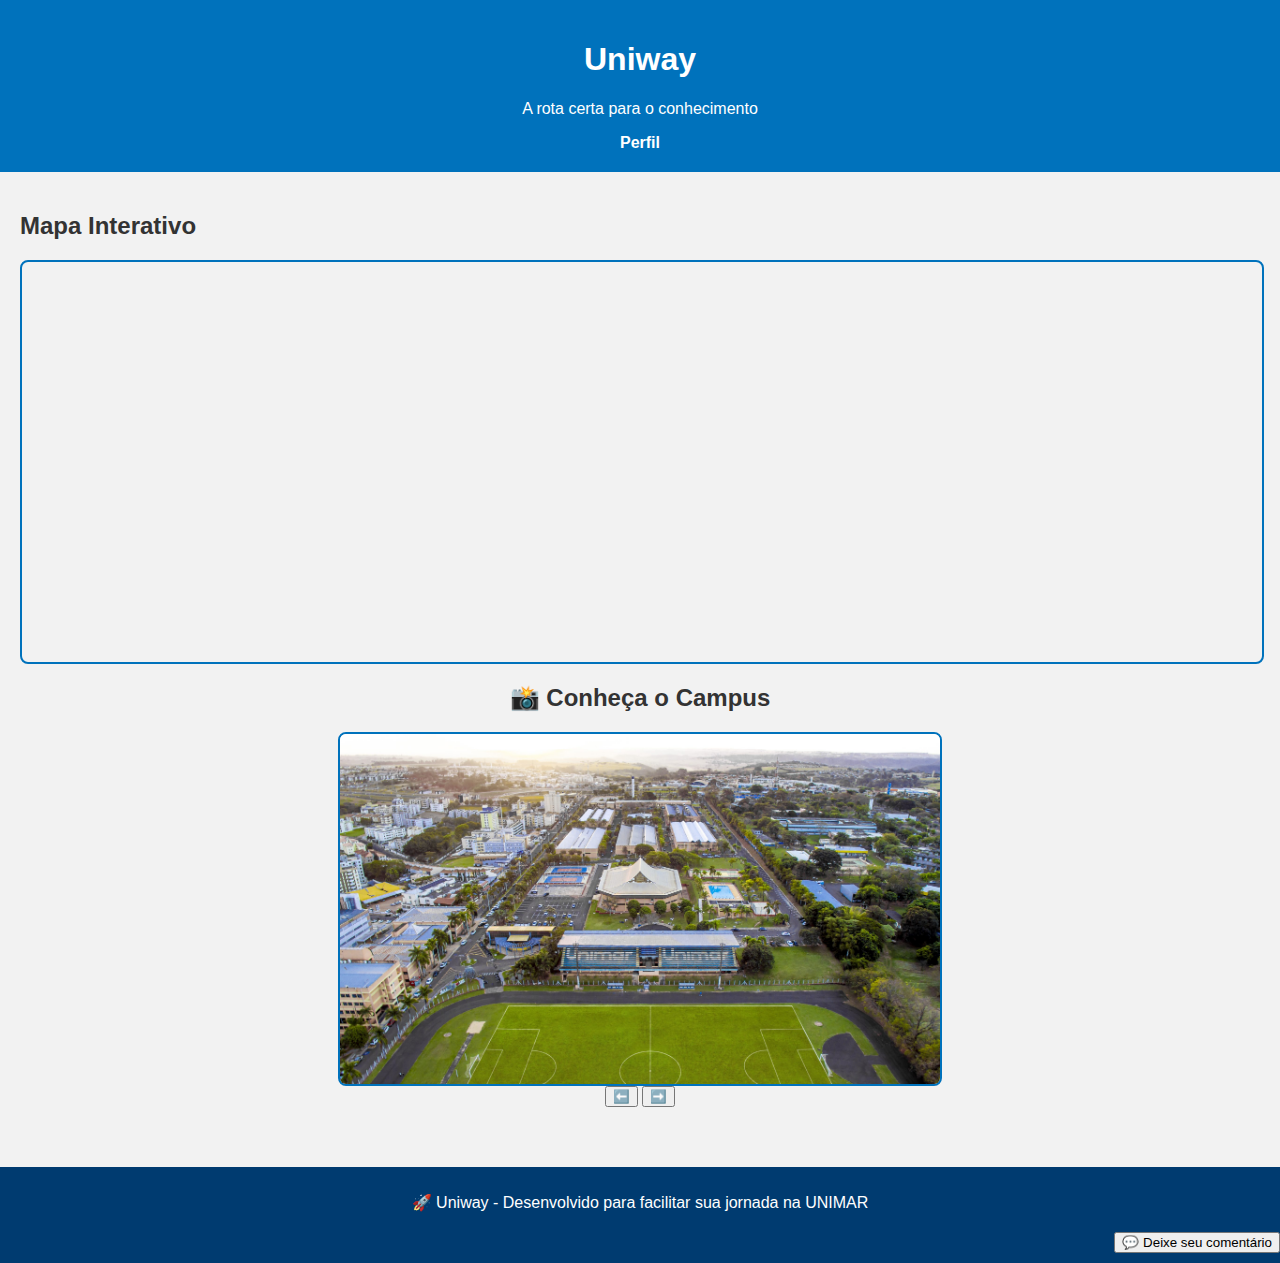
<file: index.html>
<!DOCTYPE html>
<html lang="pt-BR">
<head>
  <meta charset="UTF-8">
  <meta name="viewport" content="width=device-width, initial-scale=1.0">
  <title>UNIWAY</title>
  <link rel="stylesheet" href="style.css">
  
</head>
<body>
  <header>
    <h1 id="">Uniway</h1>
    <p>A rota certa para o conhecimento</p>
    <a href="https://portal.unimar.br/alunos/index/login">Perfil</a>
  </header> 

  <main>
    <!-- Mapa -->
    <section id="mapa-section">
      <h2>Mapa Interativo</h2>
      <div id="map"></div>
      <script src="https://api.mapbox.com/mapbox-gl-js/v2.15.0/mapbox-gl.js"></script>
    </section>

    <!-- Carrossel -->
     
    <section id="carrossel">
      <h2>📸 Conheça o Campus</h2>
      <div class="carousel">
        <img src="images/unimar_campus.jpg" alt="Vista aérea do campus da UNIMAR" class="active">
        <img src="images/unimar_biblio.jpg" alt="Biblioteca da UNIMAR">
        <img src="images/unimar_alunos.jpg" alt="Estudantes no campus da UNIMAR">
      </div>
      <button id="prev">⬅️</button>
      <button id="next">➡️</button>
    </section>

    <!-- Botão para abrir a aba de comentários -->
    
  </main>

  <footer>
    <p>🚀 Uniway - Desenvolvido para facilitar sua jornada na UNIMAR</p>

    <section id="comentarios">
      <button id="abrir-comentarios">💬 Deixe seu comentário</button>
    </section>

    <!-- Aba de comentários oculta -->
    <div id="comentarios-aba" class="oculto">
      <textarea id="mensagem" placeholder="Escreva seu comentário..." required></textarea>
      <button id="enviar-comentario">Enviar</button>
      <button id="fechar-comentarios">Fechar</button>
    </div>
  </footer>

  <!-- Mapbox JS -->
  <script>
    mapboxgl.accessToken = 'pk.eyJ1IjoiY2F1ZWgxcDNyIiwiYSI6ImNsbG8zMDBubDA1bXYzZW4xY3J1aW56cjkifQ.BW8sXRQtfPcAY6zkrsVnRg';
    var map = new mapboxgl.Map({
        container: 'map',
        style: 'mapbox://styles/mapbox/streets-v11',
        center: [-49.96455, -22.23669], // Coordenadas de Marília, SP
        zoom: 16, // Nível de zoom
        interactive: true
    });

    var marker = new mapboxgl.Marker()
        .setLngLat([-49.96455, -22.23669])
        .addTo(map);

    var popup = new mapboxgl.Popup()
        .setHTML("<b>Unimar, Campus</b><br>Localização aproximada.")
        .addTo(map);

    marker.setPopup(popup);
</script>
</body>
</html>
</file>
<file: style.css>
/* Paleta de cores da página
#0072BC - Azul principal
#003B70 - Azul escuro
#E30613 - Vermelho
#FFFFFF - Branco
#333333 - Cinza escuro
#F2F2F2 - Cinza claro */

/* Geral */
body {
  font-family: Arial, sans-serif;
  margin: 0;
  padding: 0;
  box-sizing: border-box;
  background-color: #F2F2F2; /* Fundo cinza claro */
  color: #333333; /* Texto cinza escuro */
}

header {
  background-color: #0072BC; /* Azul principal */
  color: #FFFFFF; /* Texto branco */
  text-align: center;
  padding: 20px 0;
}

header a {
  color: #FFFFFF; /* Links brancos */
  text-decoration: none;
  font-weight: bold;
}

main {
  padding: 20px;
}

/* Sobre o Projeto */
#sobre-projeto {
  text-align: center;
  margin-bottom: 30px;
  background-color: #FFFFFF; /* Fundo branco */
  padding: 20px;
  border: 2px solid #0072BC; /* Borda azul principal */
  border-radius: 8px;
}

#sobre-projeto h2 {
  font-size: 24px;
  margin-bottom: 10px;
  color: #003B70; /* Azul escuro */
}

#sobre-projeto p {
  font-size: 16px;
  line-height: 1.6;
  color: #333333; /* Cinza escuro */
}

/* Mapa */
#map {
  width: 100%;
  height: 400px;
  margin: 20px 0;
  border: 2px solid #0072BC; /* Borda azul principal */
  border-radius: 8px;
}

/* Carrossel */
#carrossel {
  text-align: center;
  margin: 20px 0;
}

.carousel {
  display: flex;
  justify-content: center;
  align-items: center;
  overflow: hidden;
  position: relative;
  max-width: 600px;
  margin: 0 auto;
  border: 2px solid #0072BC; /* Borda azul principal */
  border-radius: 8px;
  background-color: #FFFFFF; /* Fundo branco */
}

.carousel img {
  display: none;
  width: 100%;
  height: auto;
  transition: opacity 0.5s ease-in-out;
}

.carousel img.active {
  display: block;
  opacity: 1;
}

.carousel-controls {
  margin-top: 10px;
}

.carousel-controls button {
  background-color: #E30613; /* Vermelho */
  color: #FFFFFF; /* Texto branco */
  border: none;
  padding: 10px 20px;
  cursor: pointer;
  border-radius: 5px;
  font-size: 16px;
}

.carousel-controls button:hover {
  background-color: #003B70; /* Azul escuro */
}

/* Comentários */
#comentarios {
  text-align: right;
  margin-top: 20px;
}

#comentarios-aba {
  position: fixed;
  bottom: 0;
  left: 0;
  width: 100%;
  background-color: #FFFFFF; /* Fundo branco */
  border-top: 2px solid #0072BC; /* Borda azul principal */
  padding: 20px;
  box-shadow: 0 -2px 5px rgba(0, 0, 0, 0.2);
  display: none;
}

#comentarios-aba textarea {
  width: 100%;
  height: 100px;
  margin-bottom: 10px;
  border: 1px solid #0072BC; /* Borda azul principal */
  border-radius: 5px;
}

#comentarios-aba button {
  background-color: #E30613; /* Vermelho */
  color: #FFFFFF; /* Texto branco */
  border: none;
  padding: 10px 20px;
  cursor: pointer;
  border-radius: 5px;
}

#comentarios-aba button:hover {
  background-color: #003B70; /* Azul escuro */
}

footer {
  background-color: #003B70; /* Azul escuro */
  color: #FFFFFF; /* Texto branco */
  text-align: center;
  padding: 10px 0;
  margin-top: 20px;
}
</file>
